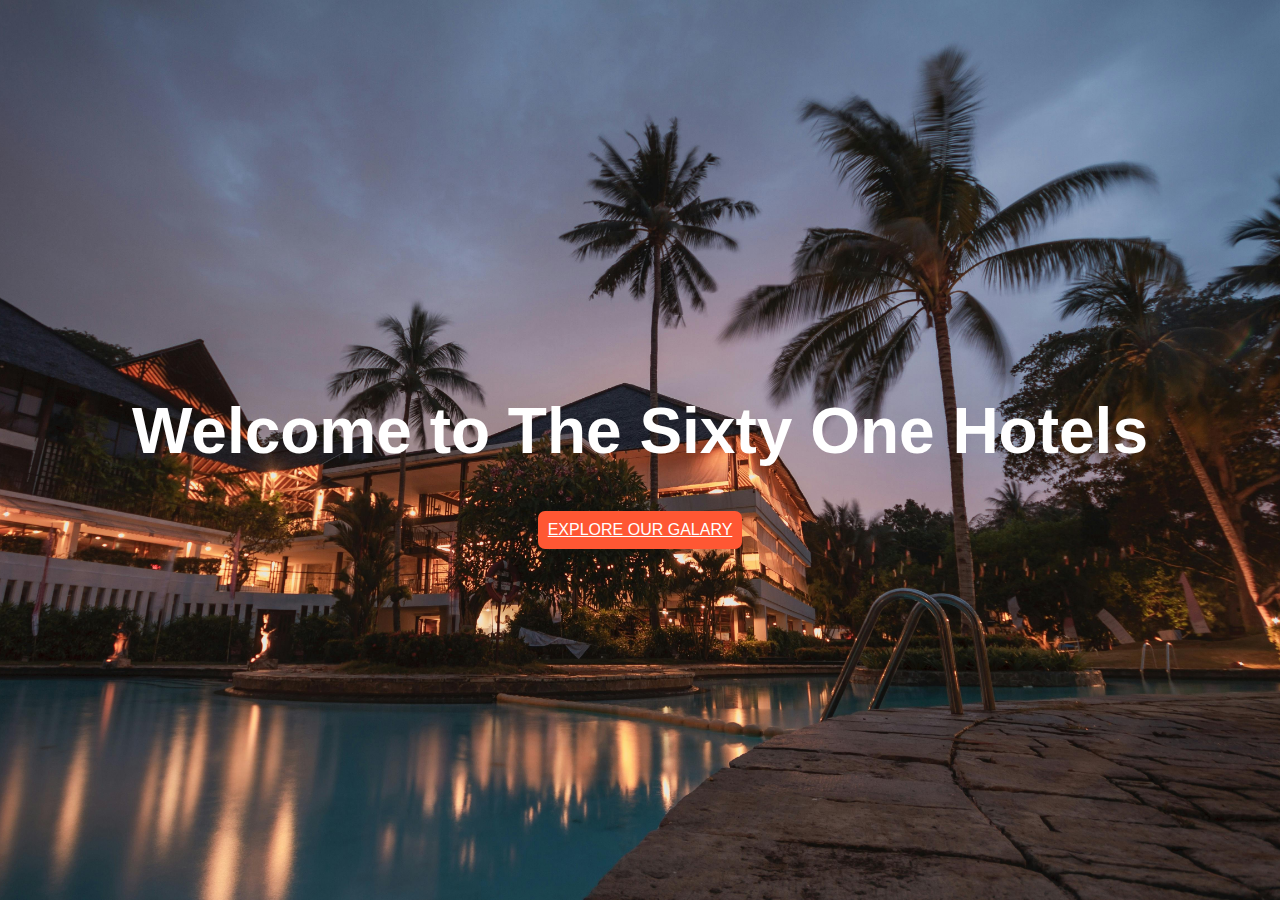
<file: index.html>
<!DOCTYPE html>
<html lang="en">
<head>
    <meta charset="UTF-8">
    <meta name="viewport" content="width=device-width, initial-scale=1.0">
    <title>Hotel Booking</title>
    <link rel="stylesheet" href="style.css">
</head>
<body>
    <header class="header">
        <h1 class="h1">Welcome to The Sixty One Hotels</h1>
        <a href="gallery.html" class="book-btn">EXPLORE OUR GALARY</a>
    </header>
</body>
</html>
</file>
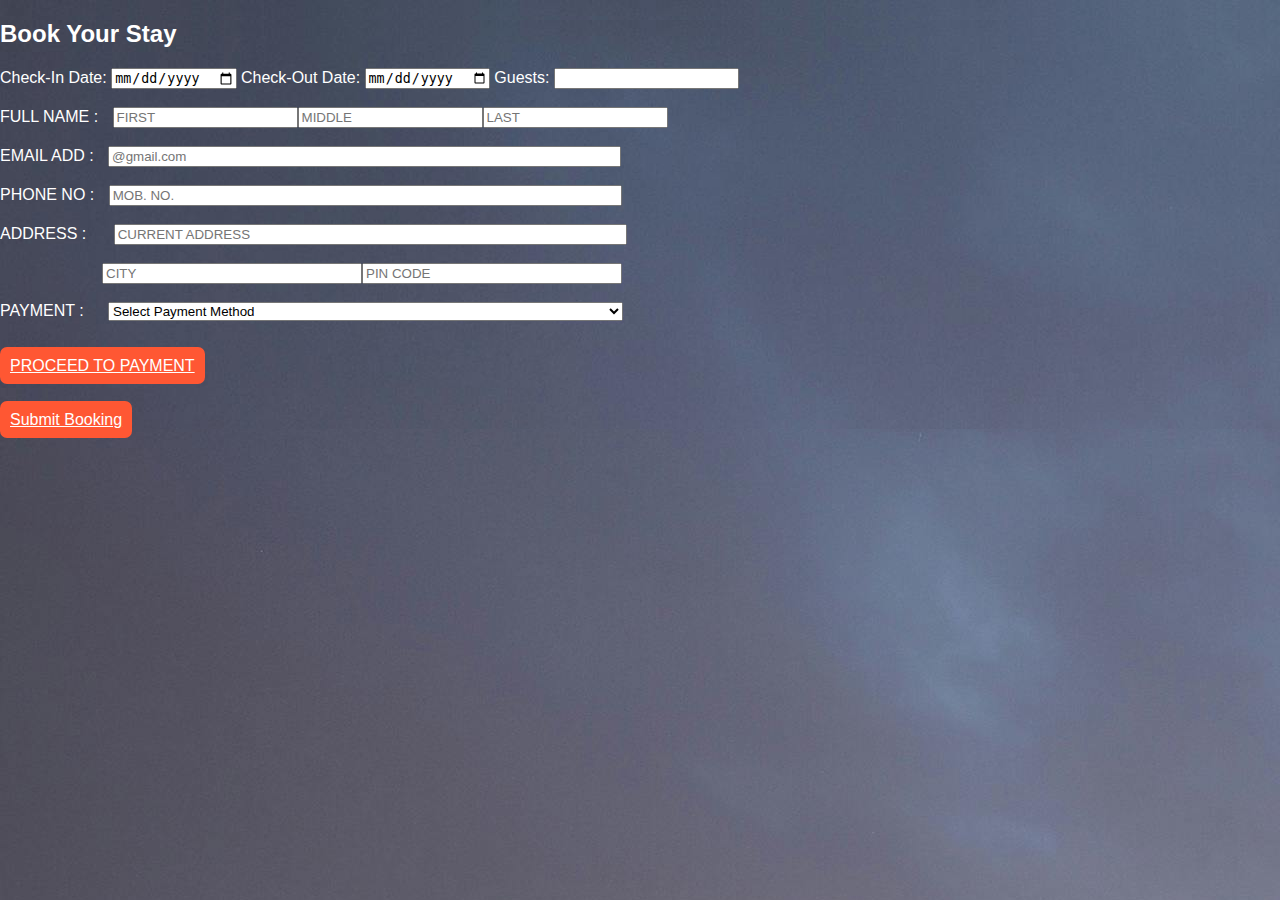
<file: booking.html>
<!DOCTYPE html>
<html lang="en">
<head>
    <meta charset="UTF-8">
    <meta name="viewport" content="width=device-width, initial-scale=1.0">
    <title>Booking Page</title>
    <link rel="stylesheet" href="style.css">
    <style>
        label{
            color: white;
        }
    </style>
</head>
<style>
    .b1{
        margin-left: 10px;
        
    }
    
    .b2{
    margin-left: 10px;
        width: 505px;
    }
    .b3{
        margin-left: 10px;
        width: 505px;
    }
    .b4{
        margin-left: 23px;
        width: 505px;
    }
    .b5{
        margin-left: 102px;
        width: 252px;
    }
    .b6{
        width: 252px;
    }
    .b7{
        margin-left: 20px;
        width: 515px;
    }
    h2{
        color: white;
    }
</style>


<body >
    <section class="booking-form">
        <h2>Book Your Stay</h2>
        <form action="payment.html">
           
            <label for="checkin" >Check-In Date:</label>
            <input type="date" id="checkin" name="checkin">

            <label for="checkout">Check-Out Date:</label>
            <input type="date" id="checkout" name="checkout">

            <label for="guests">Guests:</label>
            <input type="number" id="guests" name="guests" min="1"><br><br>

            <label for="NAME">FULL NAME :</label>
            <input class="b1" type="text" placeholder="FIRST"><input type="text" placeholder="MIDDLE"><input type="text" placeholder="LAST"><br><br>

            <label for="email">EMAIL ADD :</label>
            <input class="b2" type="text" placeholder="@gmail.com"><br><br>

            <label for="phone">PHONE NO :</label>
            <input class="b3" type="number" placeholder="MOB. NO."><br><br>

            <label for="adress">ADDRESS :</label>
            <input class="b4" type="text" placeholder="CURRENT ADDRESS"><br><br><input class="b5" type="text" placeholder="CITY"><input class="b6" type="number" placeholder="PIN CODE"><br><br>

                    <div class="form-group">
                        <label for="payment">PAYMENT :</label>
                        <select class="b7" id="payment" required>
                            <option value="" disabled selected>Select Payment Method</option>
                            <option value="creditcard">Credit Card</option>
                            <option value="paypal">PayPal</option>
                            <option value="Cash Payment">Cash Payment</option><br><br><br>
                        </select>
                    </div>
                </form><br><br>
        
            <script src="https://code.jquery.com/jquery-3.5.1.slim.min.js"></script>
            <script src="https://cdn.jsdelivr.net/npm/@popperjs/core@2.11.6/dist/umd/popper.min.js"></script>
            <script src="https://stackpath.bootstrapcdn.com/bootstrap/4.5.2/js/bootstrap.min.js"></script>

            <a href="payment.html" class="book-btn">PROCEED TO PAYMENT</a><br><br><br>
            <a href="thanks.html" class="book-btn">Submit Booking</a>
        </form>
    </section>
</body>
</html>
</file>
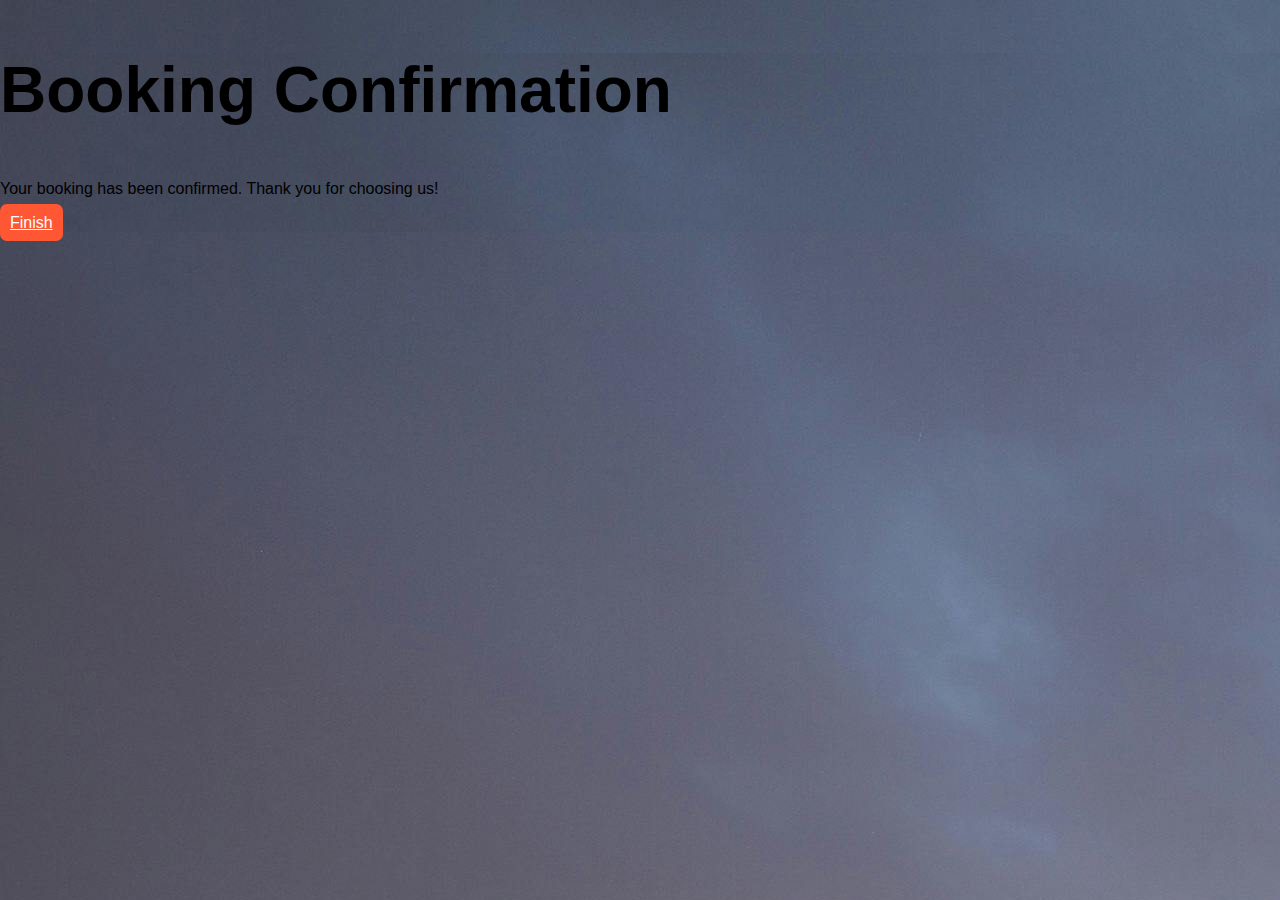
<file: confirm.html>
<!DOCTYPE html>
<html lang="en">
<head>
    <meta charset="UTF-8">
    <meta name="viewport" content="width=device-width, initial-scale=1.0">
    <title>Confirmation</title>
    <link rel="stylesheet" href="style.css">
</head>
<body>
    <section class="confirmation">
        <h2 class="h1">Booking Confirmation</h2>
        <p>Your booking has been confirmed. Thank you for choosing us!</p>
        <a href="thanks.html" class="book-btn">Finish</a>
    </section>
</body>
</html>
</file>
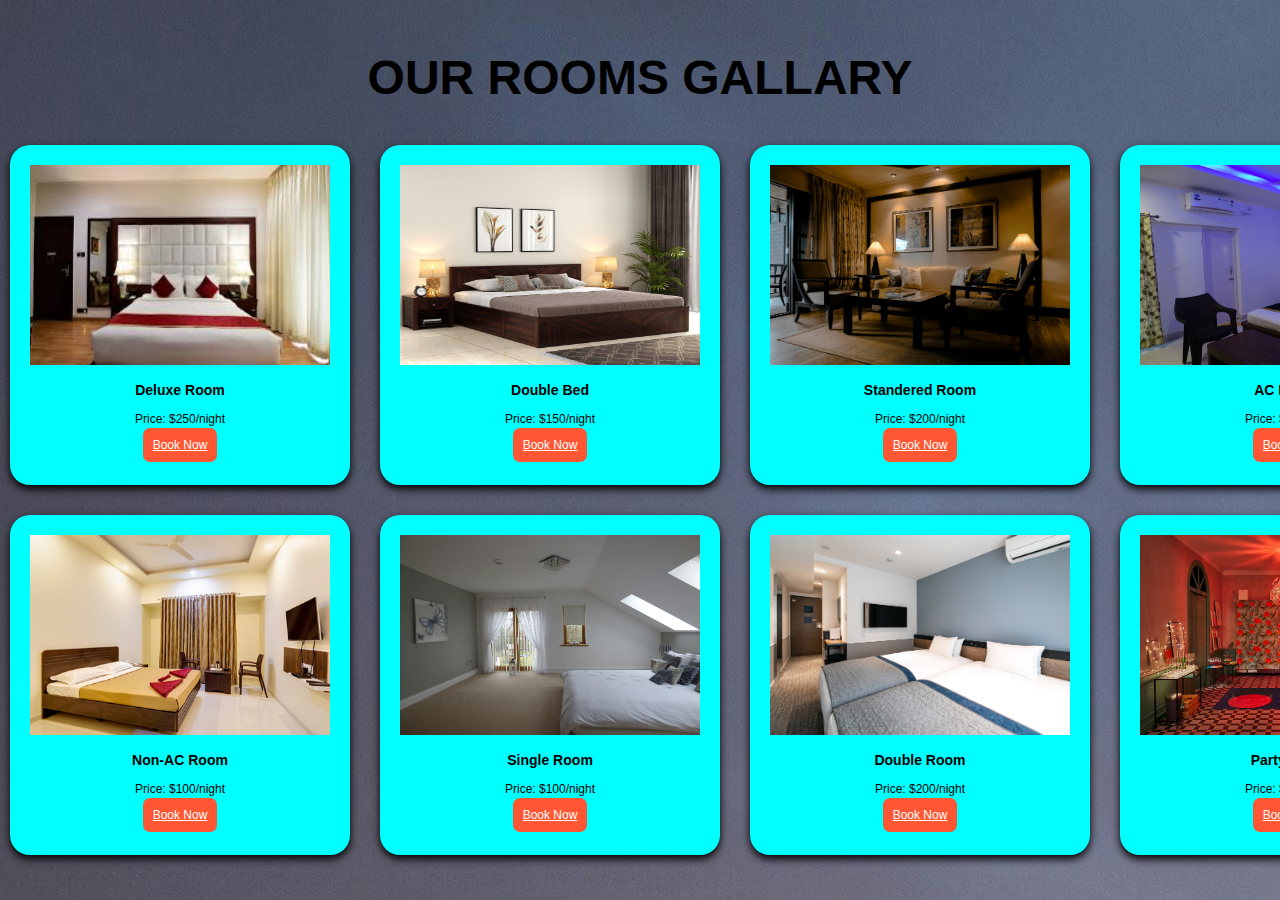
<file: gallery.html>
<!DOCTYPE html>
<html lang="en">
<head>
    <meta charset="UTF-8">
    <meta name="viewport" content="width=device-width, initial-scale=1.0">
    <title>Room Gallery</title>
    <link rel="stylesheet" href="style.css">
</head>
<body>
    <section class="room-gallery">
        <h2 class="h1">OUR ROOMS GALLARY</h2>
        <div class="room-grid">
    
            <div class="room">
                <img src="delux.jpg" height="200px" width="300px" alt="Room 1">
                <h3>Deluxe Room</h3>
                <p>Price: $250/night</p>
                <a href="booking.html" class="book-btn">Book Now</a>
            </div>
            <div class="room">
                <img src="db.jpg" height="200px" width="300px" alt="Room 1">
                <h3>Double Bed</h3>
                <p>Price: $150/night</p>
                <a href="booking.html" class="book-btn">Book Now</a>
            </div>
            <div class="room">
                <img src="standard.jpg" height="200px" width="300px" alt="Room 1">
                <h3>Standered Room</h3>
                <p>Price: $200/night</p>
                <a href="booking.html" class="book-btn">Book Now</a>
            </div>
            <div class="room">
                <img src="ac.jpg" height="200px" width="300px" alt="Room 1">
                <h3>AC Rooms</h3>
                <p>Price: $200/night</p>
                <a href="booking.html" class="book-btn">Book Now</a>
            </div>
            <div class="room">
                <img src="nonac.jpg" height="200px" width="300px" alt="Room 1">
                <h3>Non-AC Room</h3>
                <p>Price: $100/night</p>
                <a href="booking.html" class="book-btn">Book Now</a>
            </div>
            <div class="room">
                <img src="room.jpg" height="200px" width="300px" alt="Room 1">
                <h3>Single Room</h3>
                <p>Price: $100/night</p>
                <a href="booking.html" class="book-btn">Book Now</a>
            </div>
            <div class="room">
                <img src="dr.jpg" height="200px" width="300px" alt="Room 1">
                <h3>Double Room</h3>
                <p>Price: $200/night</p>
                <a href="booking.html" class="book-btn">Book Now</a>
            </div>
            <div class="room">
                <img src="pr.jpg" height="200px" width="300px" alt="Room 1">
                <h3>Party Room</h3>
                <p>Price: $300/night</p>
                <a href="booking.html" class="book-btn">Book Now</a>
            </div>
        </div>
    </section>
</body>
</html>
</file>
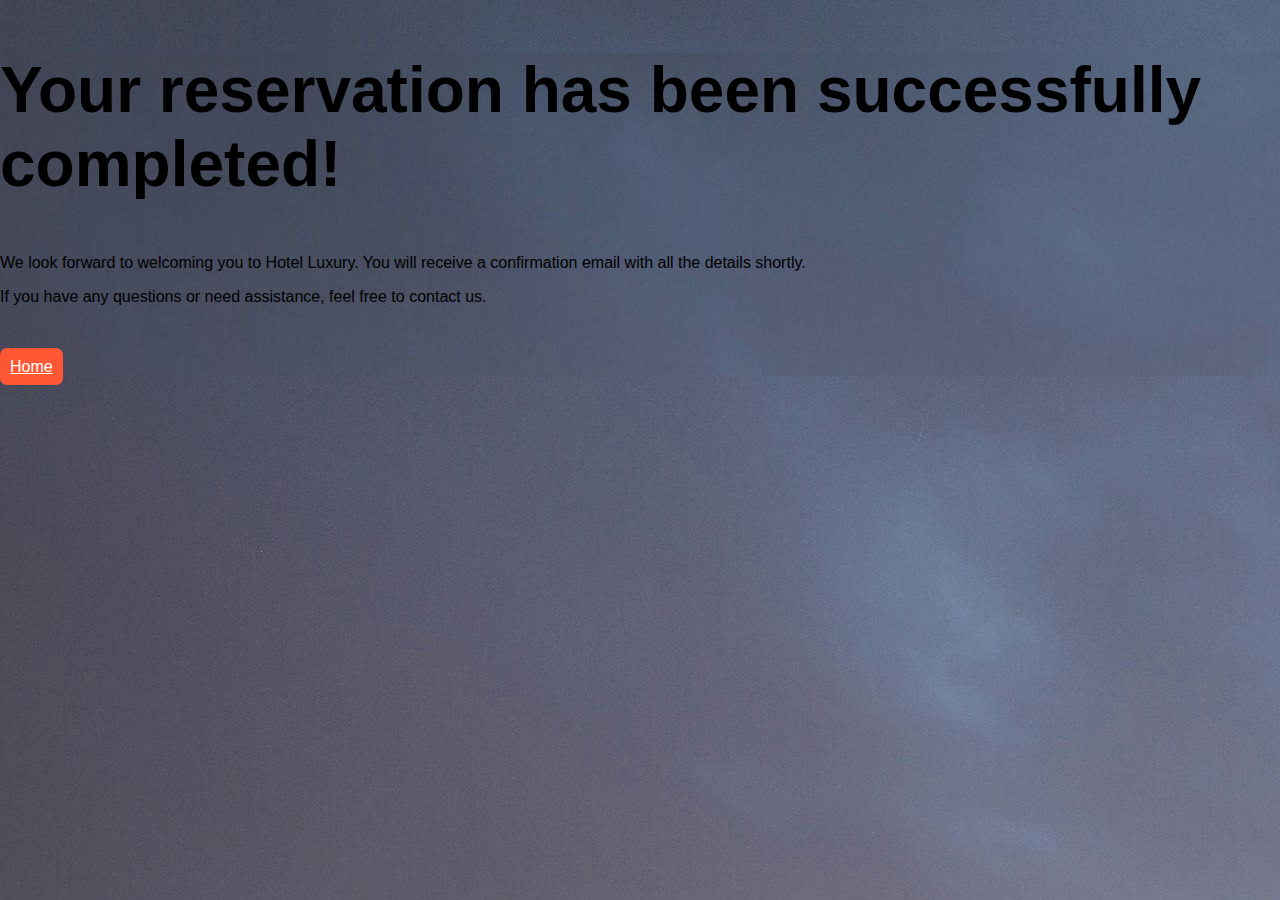
<file: thanks.html>
<!DOCTYPE html>
<html lang="en">
<head>
    <meta charset="UTF-8">
    <meta name="viewport" content="width=device-width, initial-scale=1.0">
    <title>Thank You</title>
    <link rel="stylesheet" href="style.css">
</head>
<body>
    <section class="h2">
            <h2 class="h1">Your reservation has been successfully completed!</h2>
            <p>We look forward to welcoming you to Hotel Luxury. You will receive a confirmation email with all the details shortly.</p>
            <p>If you have any questions or need assistance, feel free to contact us.</p> <br><br>
    
        <a href="index.html" class="book-btn">Home</a>
    </section>
</body>
</html>
</file>
<file: style.css>
body, html {
    margin: 0;
    padding: 0;
    font-family:'Segoe UI', Tahoma, Geneva, Verdana, sans-serif;
    background-image: url(bg.jpg);
}

/* Header */
.header {
    font-family: 'Segoe UI', Tahoma, Geneva, Verdana, sans-serif;
    display: flex;
    flex-direction: column;
    justify-content: center;
    align-items: center;
    height: 100vh;
    background: url('bg.jpg') no-repeat center center/cover;
    color: white;
}

.h1 {
    font-size: 4em;
    animation: fadeInDown 1.5s ease-out;
    font-family: 'Segoe UI', Tahoma, Geneva, Verdana, sans-serif;
}

.book-btn {
    padding: 10px 10px;
    background-color: #ff5733;
    color: white;
    border: black;
    border-radius: 7px;
    cursor: pointer;
    animation: fadeInUp 1.5s ease-out;
}

.book-btn2 {
    padding: 10px 10px;
    background-color: #ff5733;
    color: white;
    border: black;
    border-radius: 7px;
    cursor: pointer;
    animation: fadeInUp 1.5s ease-out;
    margin-top: 700px;
}

/* Room Gallery */
.room-gallery {
    text-align: center;
    padding: 10px;
    animation: slideIn 1.5s ease-out;
    font-family: Verdana, Geneva, Tahoma, sans-serif;
    font-size: 12px;
}

.room-grid {
    display: grid;
    grid-template-columns: repeat(4, 1fr);
    gap: 30px;
}

.room {
    background: aqua;
    padding: 20px;
    border-radius: 20px;
    box-shadow: 0 4px 8px black;
    float: left;
    height: 300px;
    width: 300px;
    background-image: -moz-linear-gradient(url(delux.jpg));
}

/* Animations */
@keyframes fadeInDown {
    0% { opacity: 0; transform: translateY(-30px); }
    100% { opacity: 1; transform: translateY(0); }
}

@keyframes fadeInUp {
    0% { opacity: 0; transform: translateY(30px); }
    100% { opacity: 1; transform: translateY(0); }
}

@keyframes slideIn {
    0% { opacity: 0; transform: translateX(-100%); }
    100% { opacity: 1; transform: translateX(0); }
}

.center-button {
    padding: 10px 20px;         /* Add some padding */
    margin: 0 10px;             /* Margin around the button */
    cursor: pointer;             /* Change cursor to pointer */
    background-color: #007bff;  /* Button background color */
    color: white;                /* Button text color */
    border: none;                /* Remove default border */
    border-radius: 5px;         /* Rounded corners */
    transition: background-color 0.3s; /* Transition effect */
}
</file>
